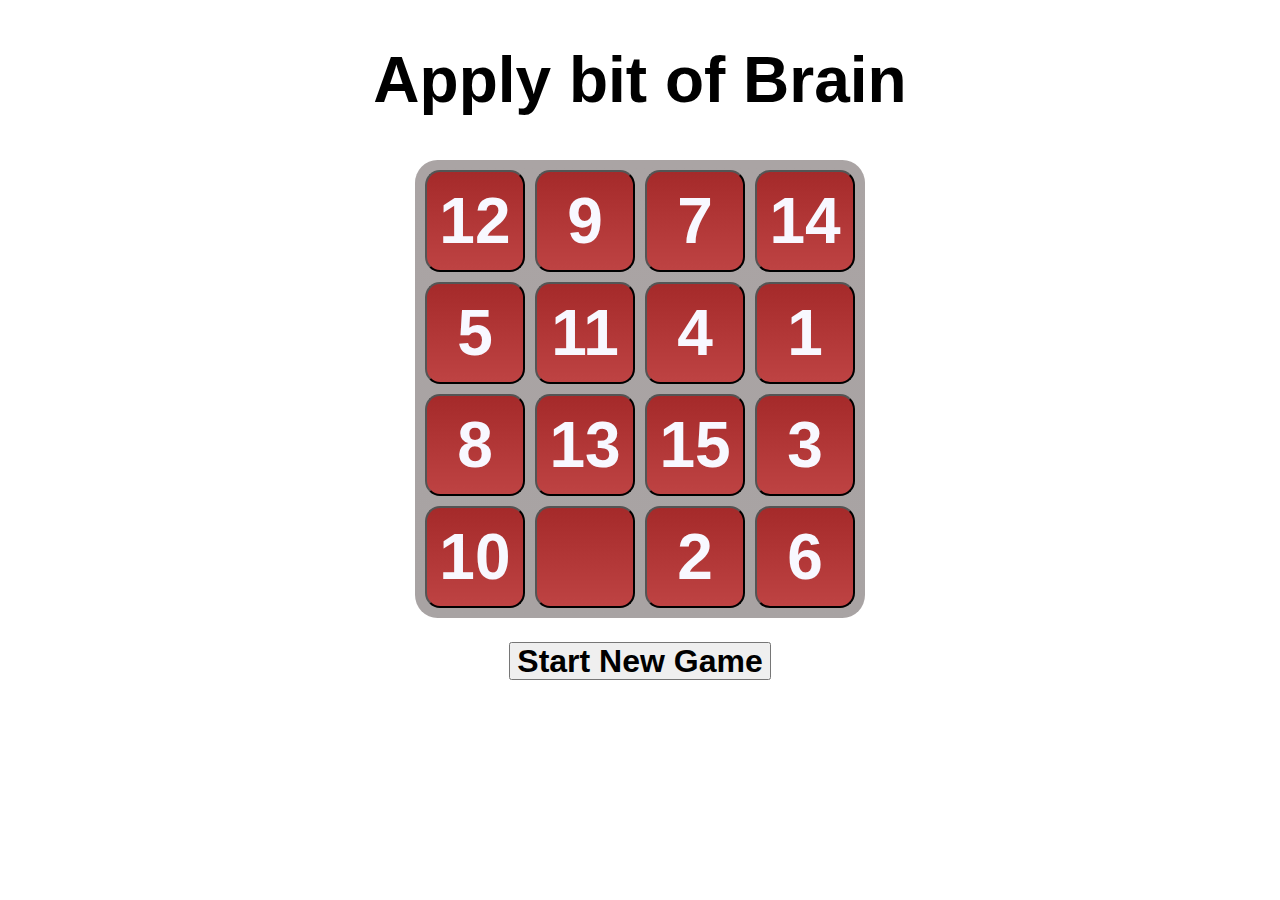
<file: index.html>
<!DOCTYPE html>
<html lang="en">

<head>
    <meta charset="UTF-8">
    <meta name="viewport" content="width=device-width, initial-scale=1.0">
    <title>Assessment - 3</title>
    <link rel="stylesheet" href="./css/style.css">
</head>

<body>
    <main>
        <h1>Apply bit of Brain</h1>
        <div id='grid' class="grid-container">
            <button id="0-0" class="grid-item" onclick="get_box_clicked(this)">1</button>
            <button id="0-1" class="grid-item" onclick="get_box_clicked(this)">2</button>
            <button id="0-2" class="grid-item" onclick="get_box_clicked(this)">3</button>
            <button id="0-3" class="grid-item" onclick="get_box_clicked(this)">4</button>
            <button id="1-0" class="grid-item" onclick="get_box_clicked(this)">5</button>
            <button id="1-1" class="grid-item" onclick="get_box_clicked(this)">6</button>
            <button id="1-2" class="grid-item" onclick="get_box_clicked(this)">7</button>
            <button id="1-3" class="grid-item" onclick="get_box_clicked(this)">8</button>
            <button id="2-0" class="grid-item" onclick="get_box_clicked(this)">9</button>
            <button id="2-1" class="grid-item" onclick="get_box_clicked(this)">10</button>
            <button id="2-2" class="grid-item" onclick="get_box_clicked(this)">11</button>
            <button id="2-3" class="grid-item" onclick="get_box_clicked(this)">12</button>
            <button id="3-0" class="grid-item" onclick="get_box_clicked(this)">13</button>
            <button id="3-1" class="grid-item" onclick="get_box_clicked(this)">14</button>
            <button id="3-2" class="grid-item" onclick="get_box_clicked(this)">15</button>
            <button id="3-3" class="grid-item" onclick="get_box_clicked(this)"></button>
        </div>

        <h2 id="win"></h2>
        <button id="play-btn" onclick="new_game()">Start New Game</button>

        <script src="./js/puzzle.js"></script>
    </main>
</body>

</html>
</file>
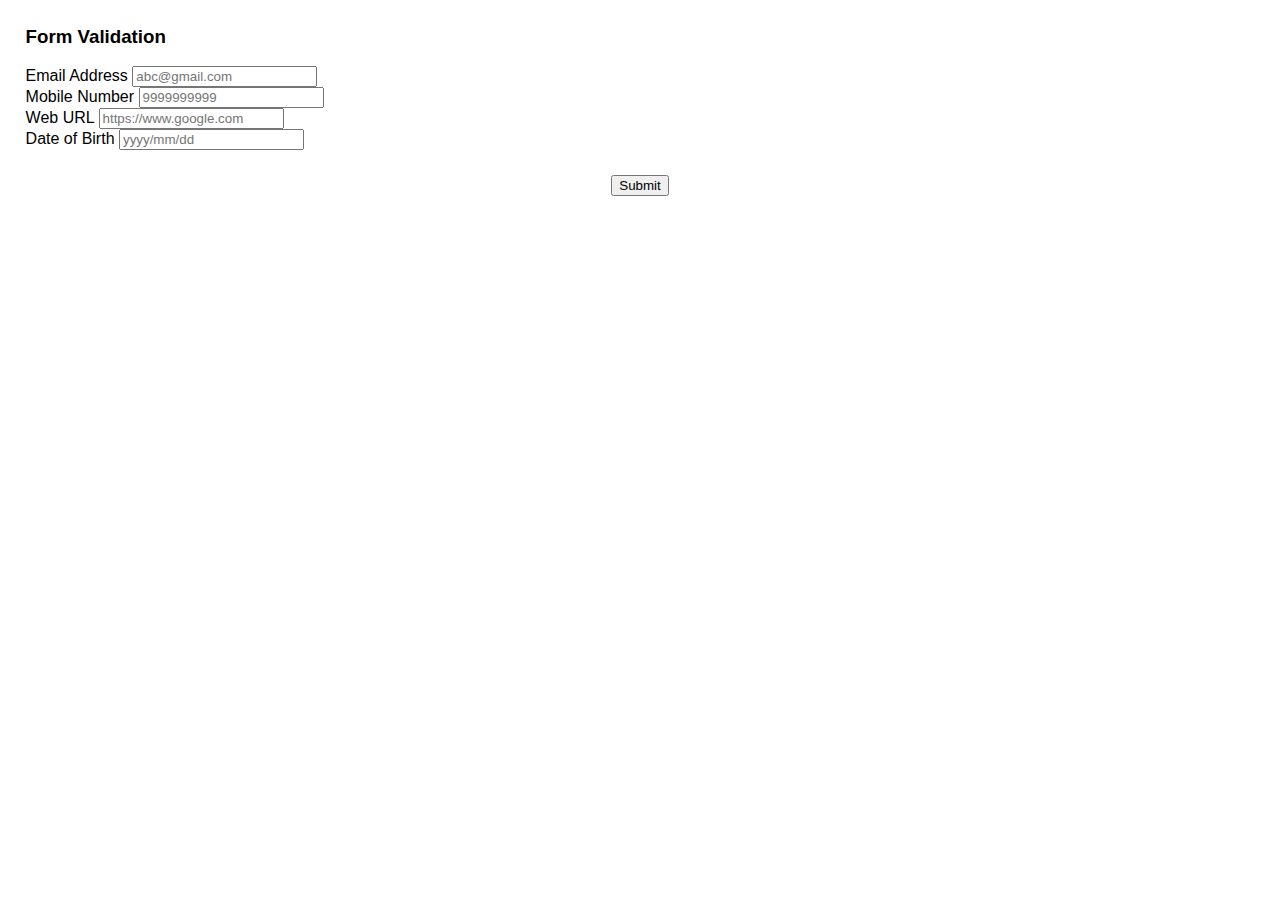
<file: form.html>
<!DOCTYPE html>
<html lang="en">

<head>
    <meta charset="UTF-8">
    <meta name="viewport" content="width=device-width, initial-scale=1.0">
    <title>Form Validation</title>
    <link rel="stylesheet" href="https://stackpath.bootstrapcdn.com/bootstrap/4.5.0/css/bootstrap.min.css" integrity="sha384-9aIt2nRpC12Uk9gS9baDl411NQApFmC26EwAOH8WgZl5MYYxFfc+NcPb1dKGj7Sk" crossorigin="anonymous">
    <link rel="stylesheet" href="./css/style.css">
</head>

<body>
    <div class="container-fluid">
        <main>
            <h3 class="text-center">Form Validation</h3>
            <form action="#" method="POST" class="needs-validation" id="form1" novalidate>
                <div class="form-row">
                    <div class="offset-md-5 col-md-2">
                        <label for="email">Email Address</label>
                        <input type="text" id="email" placeholder="abc@gmail.com" class="form-control" required>
                        <div id="v-email"></div>
                    </div>
                </div>
                <div class="form-row">
                    <div class="offset-md-5 col-md-2">
                        <label for="mobile">Mobile Number</label>
                        <input type="text" id="mobile" placeholder="9999999999" class="form-control" required>
                        <div id="v-mobile"></div>
                    </div>
                </div>
                <div class="form-row">
                    <div class="offset-md-5 col-md-2">
                        <label for="web-url">Web URL</label>
                        <input type="text" id="web-url" placeholder="https://www.google.com" class="form-control">
                        <div id="v-web-url"></div>
                    </div>
                </div>
                <div class="form-row">
                    <div class="offset-md-5 col-md-2">
                        <label for="dob">Date of Birth</label>
                        <input type="text" id="dob" placeholder="yyyy/mm/dd" class="form-control">
                        <div id="v-dob"></div>
                    </div>
                </div>
                <button type="submit" id="form-submit" class="btn btn-primary">Submit</button>
            </form>
        </main>
    </div>

    <script src="https://code.jquery.com/jquery-3.5.1.slim.min.js" integrity="sha384-DfXdz2htPH0lsSSs5nCTpuj/zy4C+OGpamoFVy38MVBnE+IbbVYUew+OrCXaRkfj" crossorigin="anonymous"></script>
    <script src="https://cdn.jsdelivr.net/npm/popper.js@1.16.0/dist/umd/popper.min.js" integrity="sha384-Q6E9RHvbIyZFJoft+2mJbHaEWldlvI9IOYy5n3zV9zzTtmI3UksdQRVvoxMfooAo" crossorigin="anonymous"></script>
    <script src="https://stackpath.bootstrapcdn.com/bootstrap/4.5.0/js/bootstrap.min.js" integrity="sha384-OgVRvuATP1z7JjHLkuOU7Xw704+h835Lr+6QL9UvYjZE3Ipu6Tp75j7Bh/kR0JKI" crossorigin="anonymous"></script>
    <script src="./js/validation.js"></script>
</body>

</html>
</file>
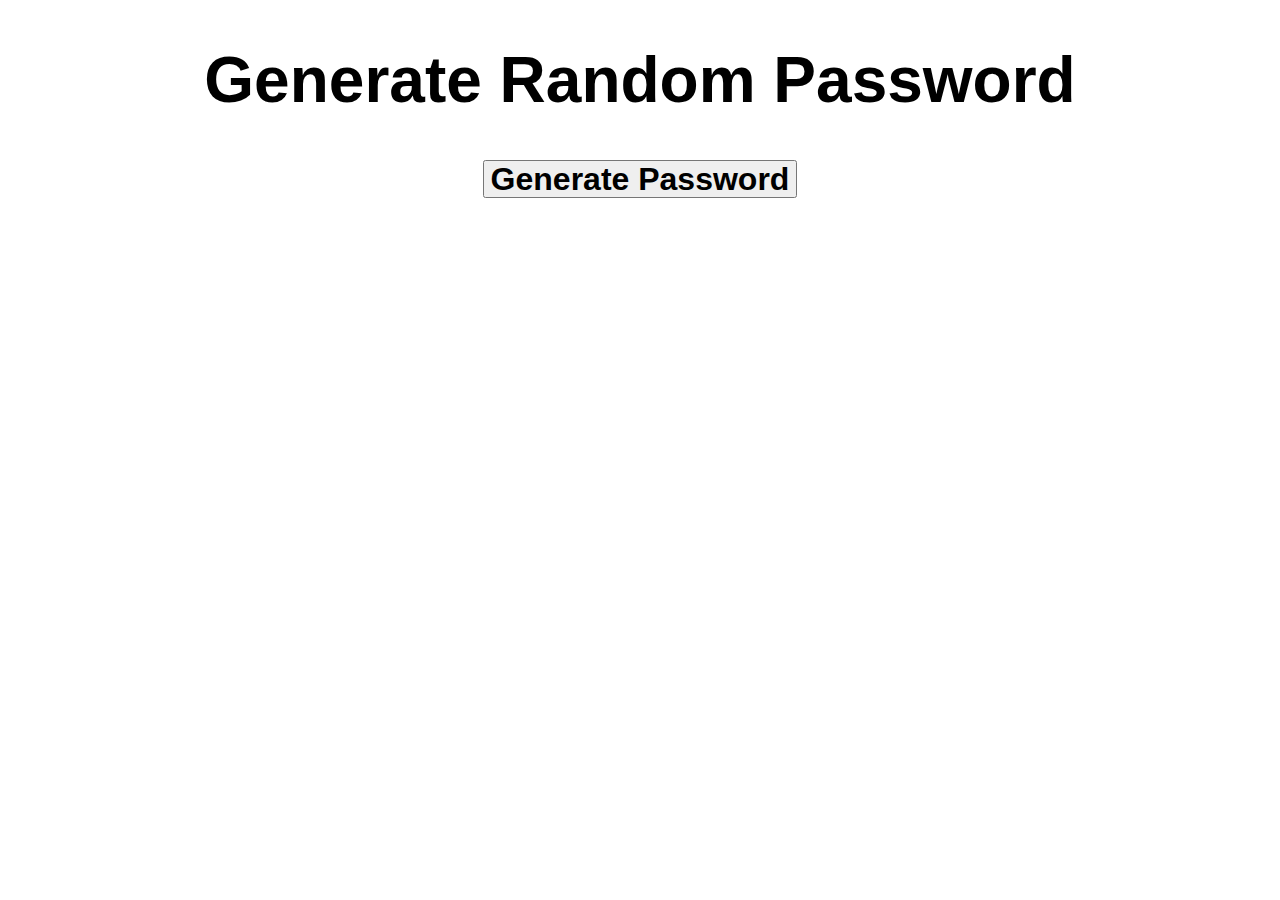
<file: password.html>
<!DOCTYPE html>
<html lang="en">

<head>
    <meta charset="UTF-8">
    <meta name="viewport" content="width=device-width, initial-scale=1.0">
    <title>Generate Password</title>
    <link rel="stylesheet" href="./css/style.css">
</head>

<body>
    <main>
        <h1>Generate Random Password</h1>
        <p id="passwd"></p>
        <button id="gen-pass" onclick="gen_random_pass()">Generate Password</button>
    </main>

    <script src="./js/password.js"></script>
</body>

</html>
</file>
<file: css/style.css>
body {
    font-family: Verdana, Geneva, Tahoma, sans-serif;
    margin: 2%;
}

.grid-container {
    display: grid;
    grid-template-columns: auto auto auto auto;
    grid-template-rows: auto auto auto auto;
    width: 35%;
    min-width: fit-content;
    margin: auto auto;
    background-color: rgb(129, 129, 129);
    background-image: linear-gradient(rgb(170, 164, 164), rgb(168, 163, 163));
    color: rgb(240, 255, 255);
    grid-gap: 10px;
    padding: 10px;
    border-radius: 5%;
}

.grid-container>button {
    font-size: 4rem;
    line-height: 6rem;
    font-family: Verdana, Geneva, Tahoma, sans-serif;
    font-weight: bold;
    text-align: center;
    background-color: rgb(165, 42, 42);
    background-image: linear-gradient(rgb(165, 42, 42), rgb(190, 67, 67));
    width: 100%;
    min-width: fit-content;
    border-radius: 15%;
    color: rgb(248, 248, 255);
}

h1 {
    text-align: center;
    font-size: 4rem;
}

h2 {
    min-width: fit-content;
    width: 40%;
    margin: 2% auto;
    text-align: center;
    font-size: 2rem;
    background-color: rgb(210, 105, 30);
    color: white;
}

#play-btn,
#gen-pass {
    font-size: 2rem;
    line-height: 2rem;
    font-weight: bold;
    text-align: center;
    display: block;
    margin: 2% auto;
}

#passwd {
    text-align: center;
    font-size: 3rem;
    line-height: 4rem;
    width: 30%;
    margin: 2% auto;
    background-color: rgb(90, 15, 160);
    color: white;
    border-radius: 3px;
}

#form-submit {
    display: block;
    margin: 2% auto;
    text-align: center;
}
</file>
